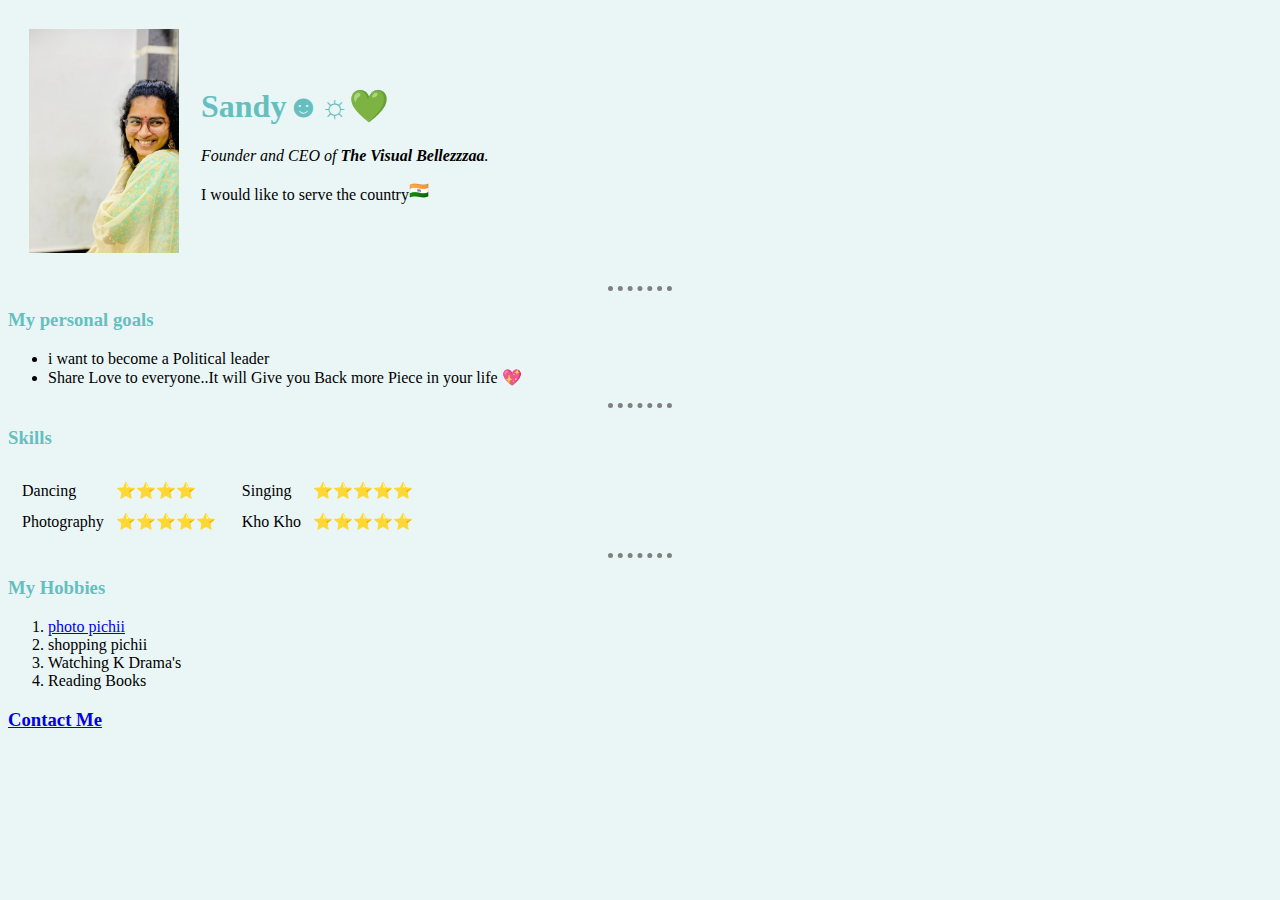
<file: index.html>
<!DOCTYPE html>
<html lang="en" dir="ltr">

<head>
  <meta charset="utf-8">
  <title>❤🎼 Sandy's personal site</title>
  <link rel="stylesheet" href="style.css">
</head>
<body>
  <table cellspacing="20">
    <tr>
      <td><img src="Sandy.jpg" width="150px"></td>
      <td>
        <h1>Sandy☻☼💚</h1>
        <p><em>Founder and CEO of <strong>The Visual Bellezzzaa</strong>.</em></p>
        <p>I would like to serve the country<img src="india flag.png" width="20px"/></p>
      </td>
    </tr>
  </table>
  <hr>
  <h3>My personal goals</h3>
  <ul>
    <li>i want to become a Political leader</li>
    <li>Share Love to everyone..It will Give you Back more Piece in your life 💖</li>
  </ul>
  <hr>
  <h3>Skills</h3>
  <table>
    <td>
      <table cellspacing="10px">
        <tr>
          <td>Dancing</td>
          <td>⭐⭐⭐⭐</td>
        </tr>
        <tr>
          <td>Photography</td>
          <td>⭐⭐⭐⭐⭐</td>
        </tr>
      </table>
    </td>
    <td>
      <table cellspacing="10px">
        <tr>
          <td>Singing</td>
          <td>⭐⭐⭐⭐⭐</td>
        </tr>
        <tr>
          <td>Kho Kho</td>
          <td>⭐⭐⭐⭐⭐</td>
        </tr>
      </table>
    </td>
  </table>
  <hr>
  <h3>My Hobbies</h3>
  <ol>
    <li><a href="https://www.facebook.com/photo.php?fbid=206988599636217&set=t.100009752352768&type=3">photo pichii</a></li>
    <li>shopping pichii</li>
    <li>Watching K Drama's</li>
    <li>Reading Books</li>
  </ol>
  <h3><a href="contact me.html">Contact Me</a></h3>
</body>

</html>
</file>
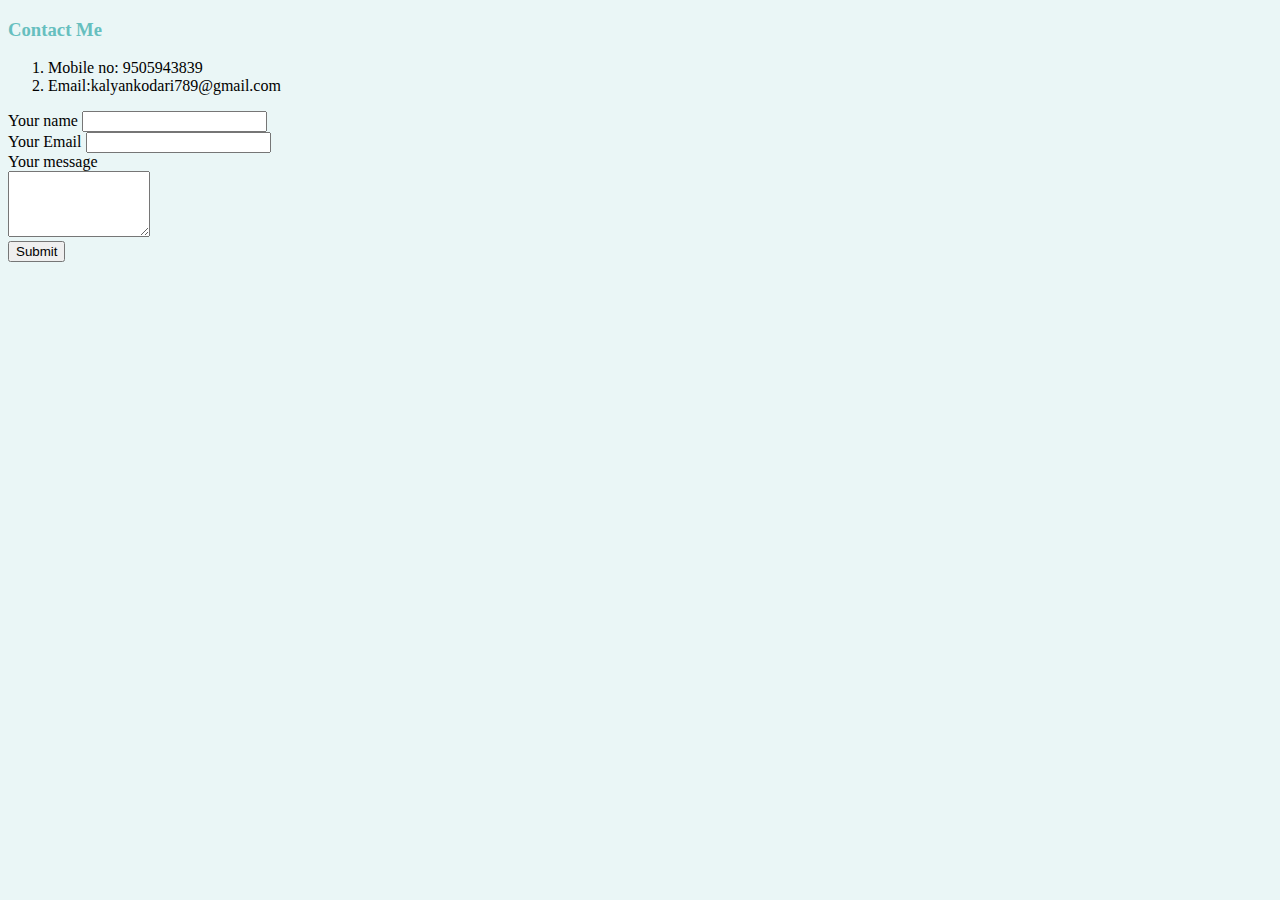
<file: contact me.html>
<!DOCTYPE html>
<html lang="en" dir="ltr">
<head>
  <meta charset="utf-8">
  <title>Contact Me</title>
  <link rel="stylesheet" href="style.css">
  <h3>Contact Me</h3>
</head>
<body>
  <ol>
    <li>Mobile no: 9505943839</li>
    <li>Email:kalyankodari789@gmail.com</li>
  </ol>
  <form  action="mailto:kalyankodari789@gmail.com" method="post" enctype="text/plain">
    <label>Your name</label>
    <input type="text" name="your name" value=""><br>
    <label>Your Email</label>
    <input type="email" name="Your Email" value=""><br>
    <label>Your message</label><br>
    <textarea name="Your message" rows="4" cols="15"></textarea><br>
    <input type="submit" name="">
  </form>
</body>
</html>
</file>
<file: style.css>
body{
  background-color: #EAF6F6;
}

hr{
  border-style: none;
  border-top-style: dotted;
  border-color: grey;
  border-width: 5px;
  width: 5%;
}
h1{
  color: #66BFBF;
}
h3{
  color: #66BFBF;
}
</file>
